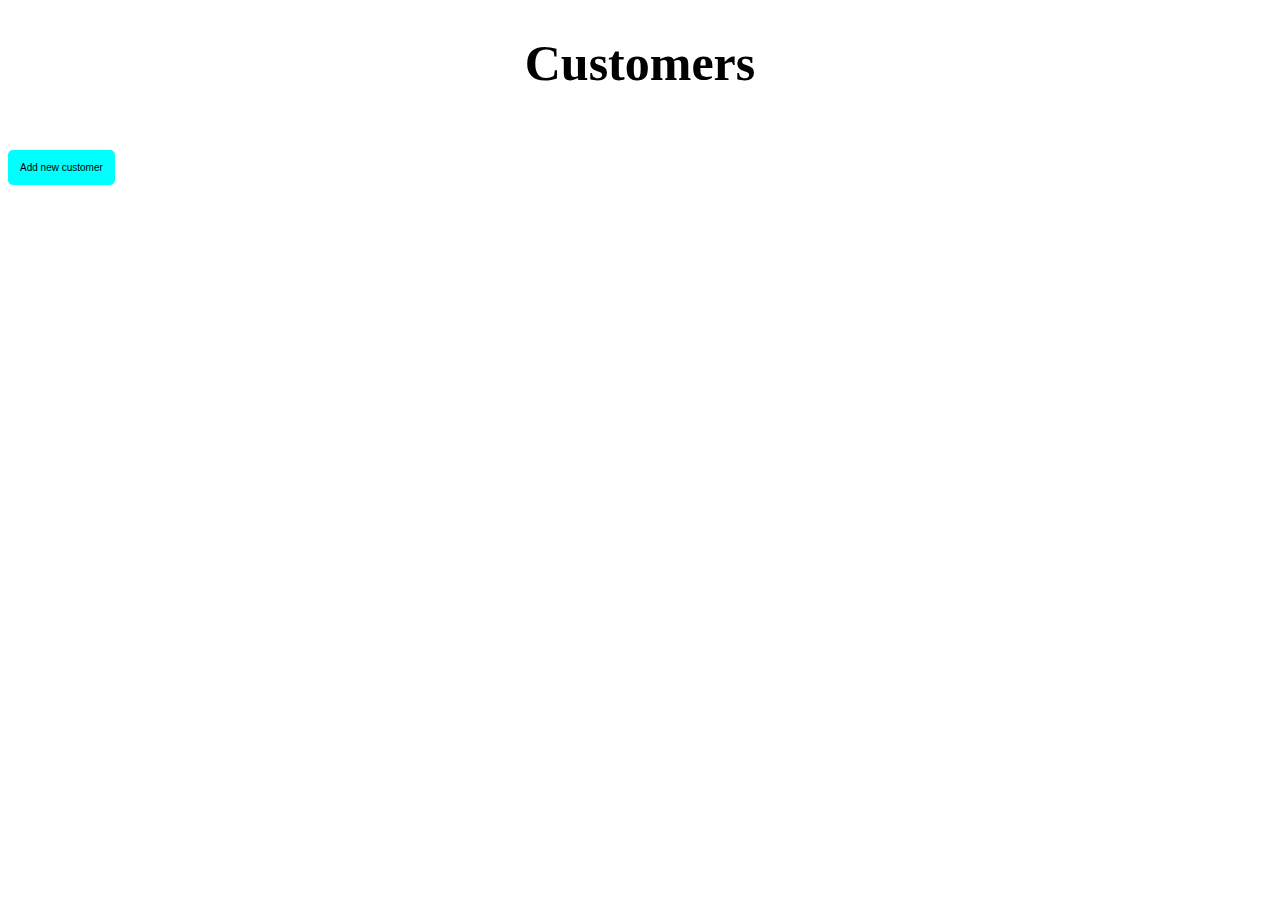
<file: index.html>
<!DOCTYPE html>
<html lang="en">
<head>
    <meta charset="UTF-8">
    <meta http-equiv="X-UA-Compatible" content="IE=edge">
    <meta name="viewport" content="width=device-width, initial-scale=1.0">
    <link rel="stylesheet" href="style.css">
    <title>Document</title>
</head>
<body>
    <h1 class="title">Customers</h1>
    <a href="/add-user.html"><button class="add_customer"> Add new customer</button></a>
    <div id="users">

    </div>
    <script src="index.js"></script>
</body>
</html>
</file>
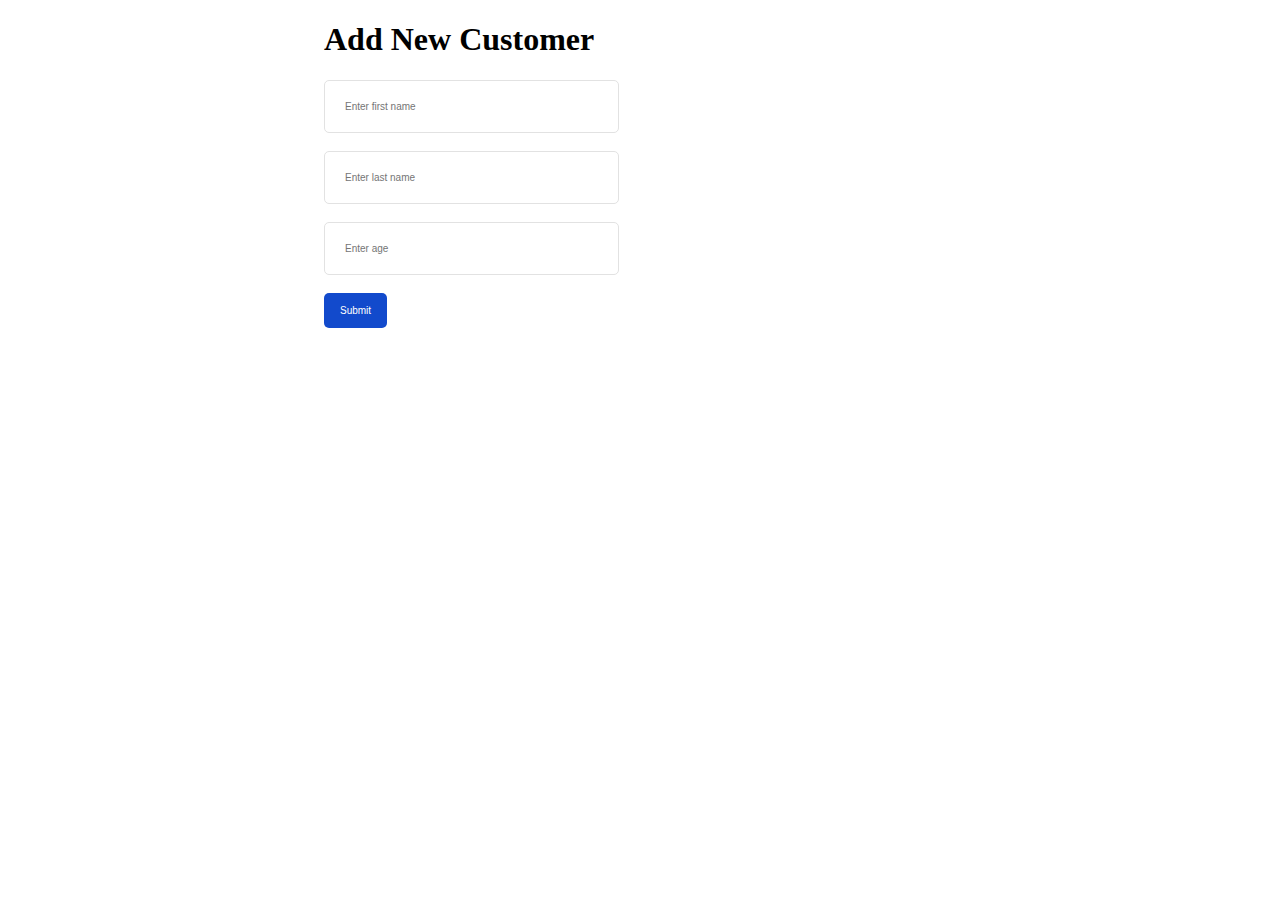
<file: add-user.html>
<!DOCTYPE html>
<html lang="en">
<head>
    <meta charset="UTF-8">
    <meta name="viewport" content="width=device-width, initial-scale=1.0">
    <title>Document</title>
    <link rel="stylesheet" href="add-user.css">
</head>
<body>
    <form class="form" id="add-user">
        <h1>Add New Customer</h1>
        <!-- <label>First name:</label> -->
        <input placeholder="Enter first name" type="text" id="first-name">
        <br>
        <br>
        <!-- <label> Last name:</label> -->
        <input placeholder="Enter last name" type="text" id="last-name">
        <br>
        <br>
        <!-- <label>Age:</label> -->
        <input placeholder="Enter age" type="number" id="age">
        <br>
        <br>
        <button type="submit">Submit</button>
    </form>
    <p id="success"></p>
    <script src="add-user.js"></script>
</body>
</html>
</file>
<file: style.css>
#users{
    display: flex;
    flex-wrap: wrap;
    justify-content: space-between;
}
.person{
    border: solid rgb(219, 222, 219);
    text-align: center;
    border-radius:5px ;
    margin-bottom: 1%;
}
.title{
    text-align: center;
    font-size: 50px;
}
.add_customer{
    margin: 2% 0;
    padding: 12px 12px;
    border: none;
    border-radius: 5px;
    font-size: 10px;
    background-color: aqua;
    color: black;

}
</file>
<file: add-user.css>
.form{
    margin: 0 auto;
    width: 50%;
    text-align: left;
}
.form > input{
    padding: 20px 20px;
    width: 40%;
    border-radius: 5px;
    outline: none;
    border: solid #e2e2e2 1px;
    font-size: 10px;
}
.form > button{
    border: none;
    outline: none;
    padding: 12px 16px;
    background-color: #124acc;
    color: #ffffff;
    border-radius: 5px;
    font-size: 10px;
    cursor: pointer;
}
</file>
